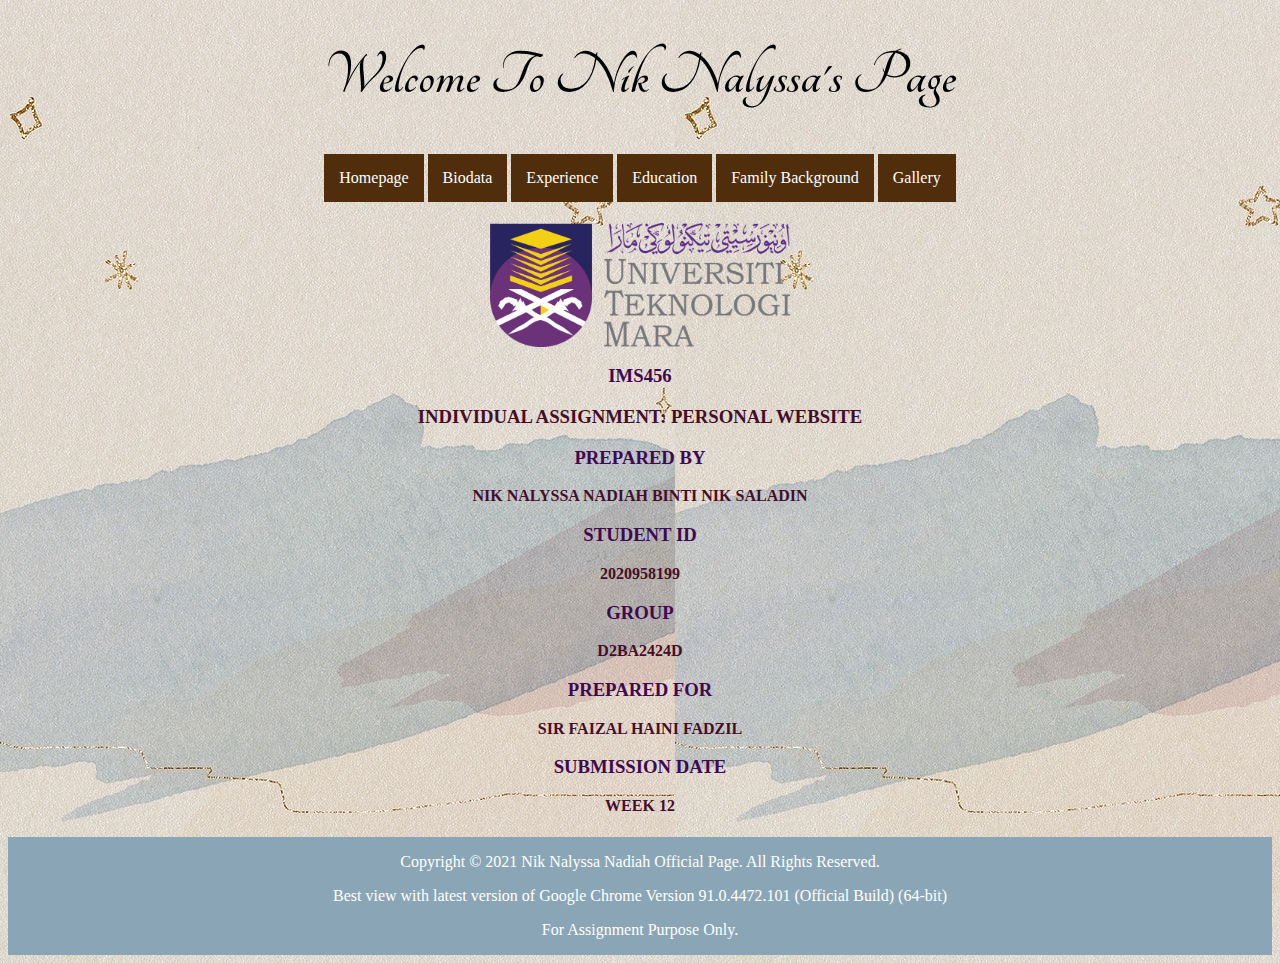
<file: index.html>
<!DOCTYPE html>
<html>
<head>
	<title>Homepage</title>
	<link rel="preconnect" href="https://fonts.gstatic.com">
	<link href="https://fonts.googleapis.com/css2?family=Tangerine:wght@700&display=swap" rel="stylesheet">
	
	<style>
		body{
			background-image: url('images/cute-background.jpg');
		}

	</style>
</head>
<body>

<div class="heading" align="center">
<b><h1 style= "font-family: 'Tangerine', cursive;">Welcome To Nik Nalyssa's Page</h1></b>
<link rel="stylesheet" href="css/style.css">
<style>
	.heading{
		font-size:xx-large;
	}

</style>
</div>
	
<div class="menu" align="center">
<a href="index.html">Homepage</a>
<a href="biodata.html">Biodata</a>
<a href="experience.html">Experience</a>
<a href="education.html">Education</a>
<a href="familybackground.html">Family Background</a>
<a href="gallery.html">Gallery</a>
</div>

<h1></h1>
<div class= "img" align="center">
<img src="images/uitm_logo.png"  alt="uitm-logo" style="width:300px" align="center">
</div>

<b><h3 style="color:#40094F;" align="center">IMS456</h3>
<h3 style="color:#450E28;" align="center">INDIVIDUAL ASSIGNMENT: PERSONAL WEBSITE</h3>
<h3 style="color:#40094F;" align="center">PREPARED BY</h3>
<p style="color:#450E28;" align="center">NIK NALYSSA NADIAH BINTI NIK SALADIN</p>
<h3 style="color:#40094F;" align="center">STUDENT ID</h3>
<p style="color:#450E28;" align="center">2020958199</p>
<h3 style="color:#40094F;" align="center">GROUP</h3>
<p style="color:#450E28;" align="center">D2BA2424D</p>
<h3 style="color:#40094F;" align="center">PREPARED FOR</h3>
<p style="color:#450E28;" align="center">SIR FAIZAL HAINI FADZIL</p>
<h3 style="color:#40094F;" align="center">SUBMISSION DATE</h3>
<p style="color:#450E28;" align="center">WEEK 12</p></b>



<h1></h1>
<h1></h1>
<div class="footer" align="center">

<footer>
   <p>Copyright © 2021 Nik Nalyssa Nadiah Official Page. All Rights Reserved.</p>
  <p>Best view with latest version of Google Chrome Version 91.0.4472.101 (Official Build) (64-bit)</p>
  <p>For Assignment Purpose Only.</p>
</footer>
</div>




	
</div>
</body>
</html>
</file>
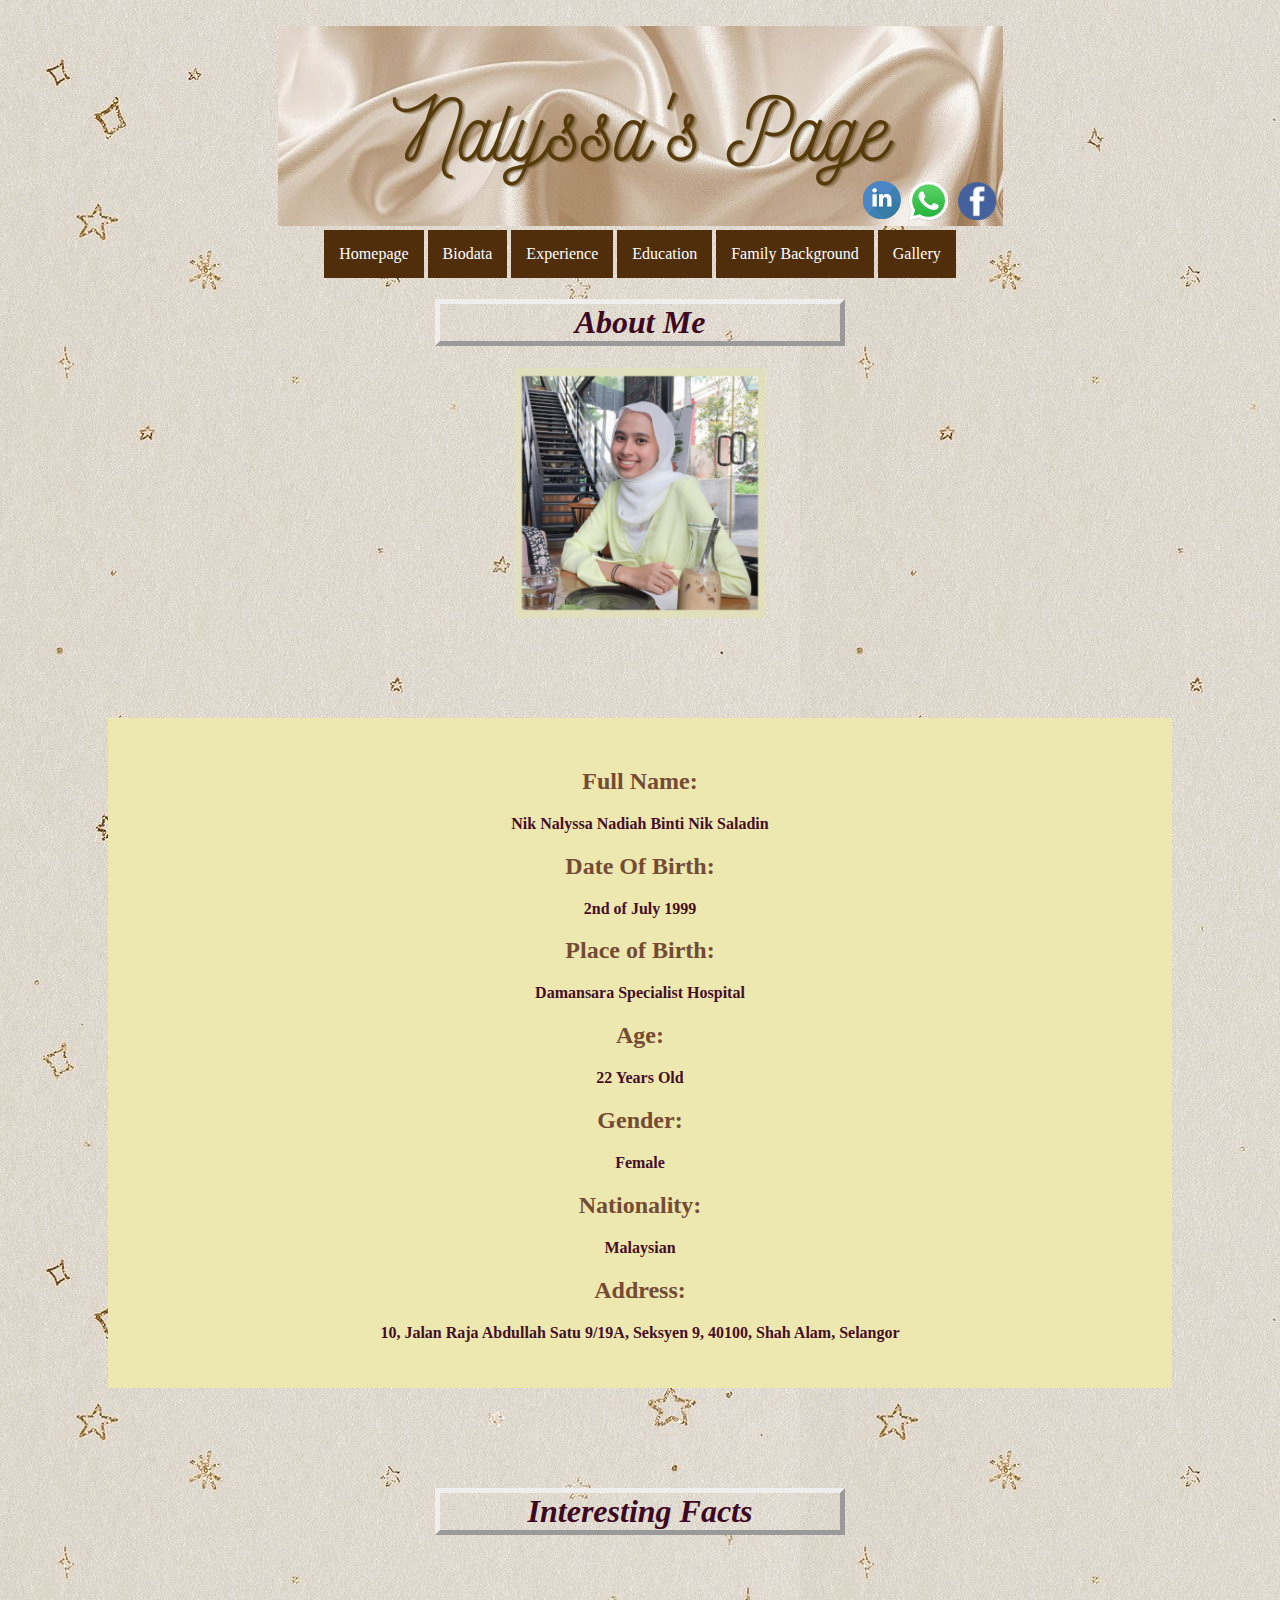
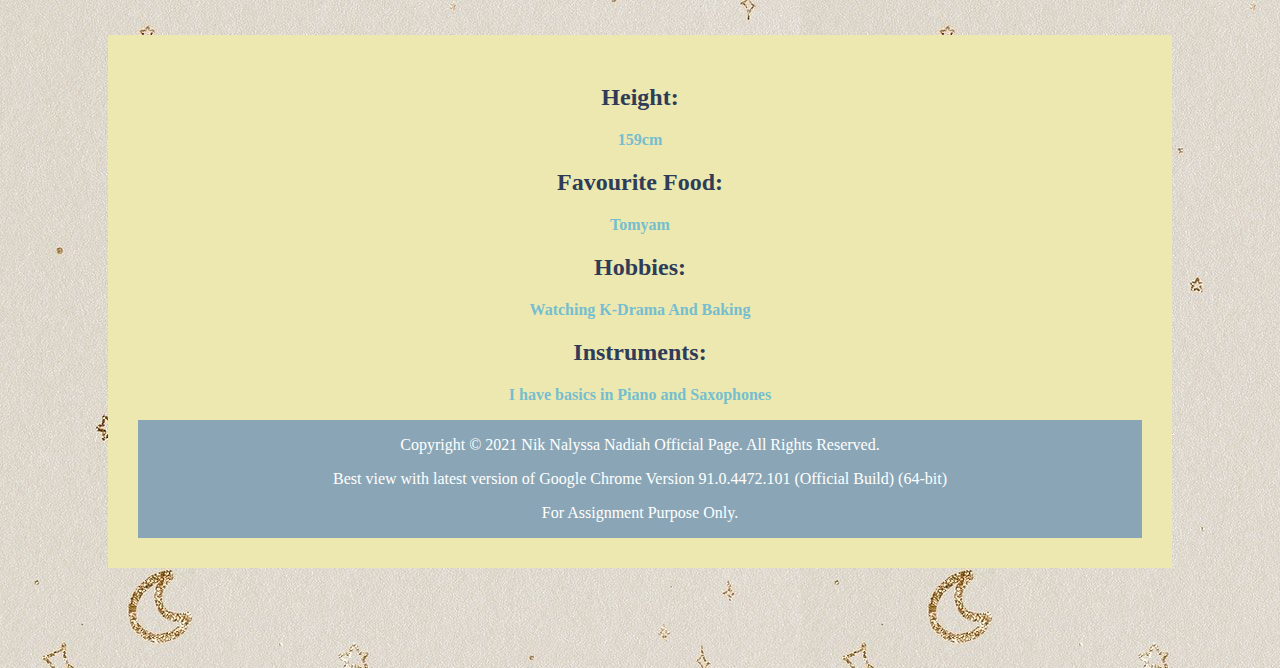
<file: biodata.html>
<!DOCTYPE html>
<html>
<head>
	<title>Biodata</title>
	<link rel="stylesheet" href="css/style.css">

<style>
		body{
			background-image: url('images/background-three.jpg');
		}

	</style>

</head>
<body>


<img><div class="heading" align="center"></img>
<img src="images/header-page.png" usemap="#image-map">

<map name="image-map">
    <area target="" alt="" title="" href="https://my.linkedin.com/in/nik-nalyssa-nadiah-nik-saladin-8773b6210" coords="604,174,18" shape="circle">
    <area target="" alt="" title="" href="https://wa.me/60173749090" coords="651,172,14" shape="circle">
    <area target="" alt="" title="" href="https://www.facebook.com/niknalyssa.nadiah/" coords="699,174,18" shape="circle">
</map>



<div class="menu" align="center">
<a href="index.html">Homepage</a>
<a href="biodata.html">Biodata</a>
<a href="experience.html">Experience</a>
<a href="education.html">Education</a>
<a href="familybackground.html">Family Background</a>
<a href="gallery.html">Gallery</a>

<style>
   h1.outset{
      border-style: outset;
      width: 400px;
      border-width: 5px;

    }
</style>
<em><h1 style="color: #3D0821" class="outset">About Me</h1></em>
<div class="menu" align="center">
<img src="images/self-portrait.png" alt="Self Portrait" width="250px" align="center">


<style>
.info {
  background-color: #EDE8AF;
  color: white;
  border: 2px #37350D;
  margin: 100px;
  padding: 30px;
}
</style>
</head>
<body>


<div class="info" align="center">
<b><h2 style="color:#744B34;">Full Name:</h2>
<p style="color:#450E28;">Nik Nalyssa Nadiah Binti Nik Saladin</p>
<h2 style="color:#744B34;">Date Of Birth:</h2>
<p style="color:#450E28;">2nd of July 1999</p>
<h2 style="color:#744B34;">Place of Birth:</h2>
<p style="color:#450E28;">Damansara Specialist Hospital</p>
<h2 style="color:#744B34;">Age:</h2>
<p style="color:#450E28;">22 Years Old</p>
<h2 style="color:#744B34;">Gender:</h2>
<p style="color:#450E28;">Female</p>
<h2 style="color:#744B34;">Nationality:</h2>
<p style="color:#450E28;">Malaysian</p>
<h2 style="color:#744B34;">Address:</h2>
<p style="color:#450E28;">10, Jalan Raja Abdullah Satu 9/19A, Seksyen 9, 40100, Shah Alam, Selangor</p></b>

</div>

<style>
   h1.outset{
      border-style: outset;
      width: 400px;
      border-width: 5px;

    }
</style>
<em><h1 style="color: #3D0821" class="outset">Interesting Facts</h1></em>
<div class="menu" align="center">

<div class="facts" align="center">
<b><h2 style="color:#2F3C58;">Height:</h2> 
<p style="color:#75BECF ;">159cm</p>
<h2 style="color:#2F3C58 ;">Favourite Food:</h2>
<p style="color:#75BECF;">Tomyam</p>
<h2 style="color:#2F3C58 ;">Hobbies:</h2>
<p style="color:#75BECF ;">Watching K-Drama And Baking</p>
<h2 style="color:#2F3C58 ;">Instruments:</h2>
<p style="color:#75BECF;">I have basics in Piano and Saxophones </p></b>

<head>
<style>
	.facts {
  background-color:#EDE8AF;
  color: white;
  border: 2px goldenrod;
  margin: 100px;
  padding: 30px;

	}
</style> 
</head>

<div class="footer" align="center">
<footer>
  <p>Copyright © 2021 Nik Nalyssa Nadiah Official Page. All Rights Reserved.</p>
  <p>Best view with latest version of Google Chrome Version 91.0.4472.101 (Official Build) (64-bit)</p>
  <p>For Assignment Purpose Only.</p>
</footer>
</div>









</body>
</html>
</file>
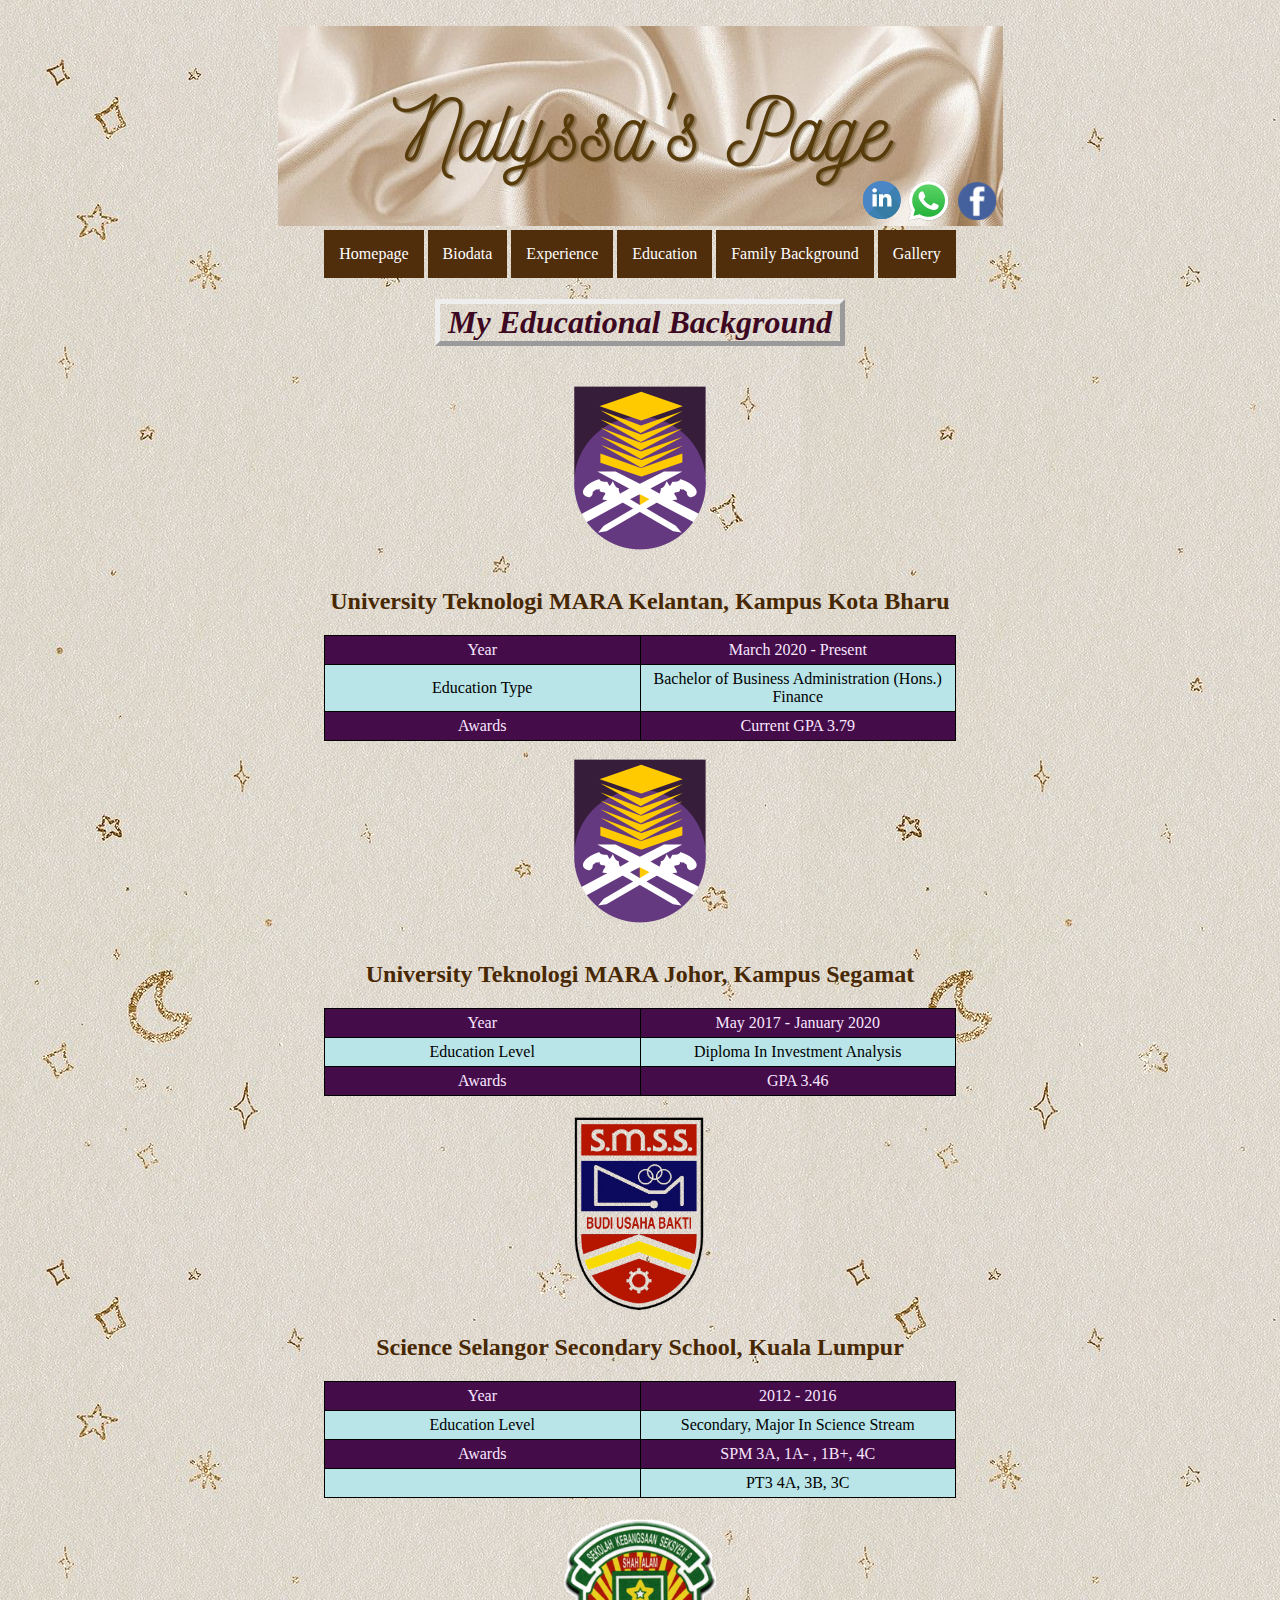
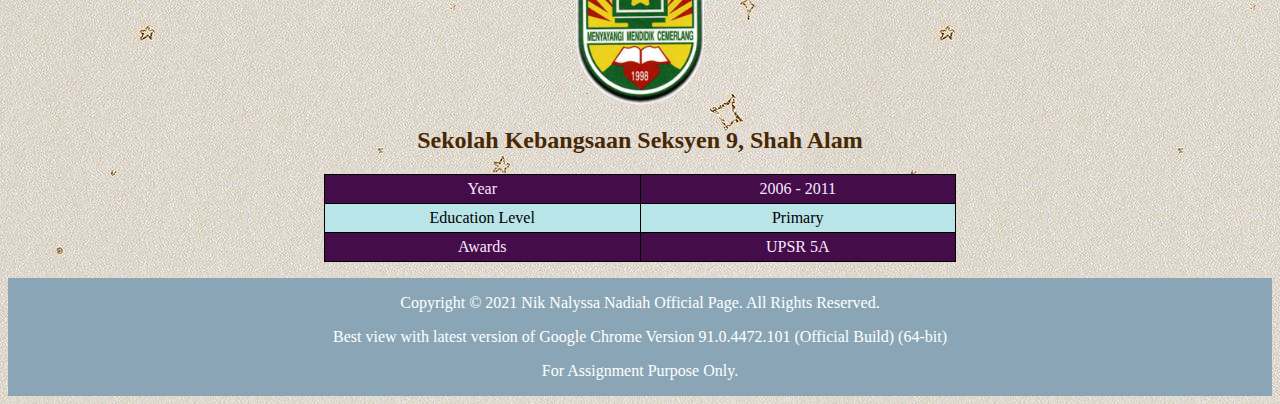
<file: education.html>
<!DOCTYPE html>
<html>
<head>
	<title>Education</title>
	<link rel="stylesheet" href="css/style.css">

<style>
		body{
			background-image: url('images/background-three.jpg');
		}

	</style>


</head>
<body>

<img><div class="heading" align="center"></img>
<img src="images/header-page.png" usemap="#image-map">

<map name="image-map">
    <area target="" alt="" title="" href="https://my.linkedin.com/in/nik-nalyssa-nadiah-nik-saladin-8773b6210" coords="604,174,18" shape="circle">
    <area target="" alt="" title="" href="https://wa.me/60173749090" coords="651,172,14" shape="circle">
    <area target="" alt="" title="" href="https://www.facebook.com/niknalyssa.nadiah/" coords="699,174,18" shape="circle">
</map>


<div class="menu" align="center">	
<a href="index.html">Homepage</a>
<a href="biodata.html">Biodata</a>
<a href="experience.html">Experience</a>
<a href="education.html">Education</a>
<a href="familybackground.html">Family Background</a>
<a href="gallery.html">Gallery</a>

<style>
   h1.outset{
      border-style: outset;
      width: 400px;
      border-width: 5px;

    }
</style>
<em><h1 style="color: #3D0821" class="outset">My Educational Background</h1></em>
<div class="menu" align="center">

<img src="images/uitm.png" alt="uitm-logo" align="center" style="width:200px;">

<h2 align="center" style="font-family: 'Merriweather', serif; color: #472803;">University Teknologi MARA Kelantan, Kampus Kota Bharu</h2>
<div align="center">

<table border="1px">
  <tr>
    <td>Year</td>
    <td>March 2020 - Present</td>
  </tr>
  <tr>
    <td>Education Type</td>
    <td>Bachelor of Business Administration (Hons.) Finance</td>
  </tr>
  <tr>
    <td>Awards</td>
    <td>Current GPA 3.79</td>
  </tr>

</table>
</div>


<img src="images/uitm.png" alt="UiTM Logo" align="center" style="width:200px;">


<h2 align="center" style="font-family: 'Merriweather', serif; color: #472803;">University Teknologi MARA Johor, Kampus Segamat</h2>
<div align="center">

<table border="1px">
  <tr>
    <td>Year</td>
    <td>May 2017 - January 2020</td>
  </tr>
  <tr>
    <td>Education Level</td>
    <td>Diploma In Investment Analysis</td>
  </tr>
  <tr>
    <td>Awards</td>
    <td>GPA 3.46</td>
  </tr>

</table>
</div>


<p></p>
<img src="images/smss-logo.png" alt="SMSS Logo" align="center" style="width:140px;">


<h2 align="center" style="font-family: 'Merriweather', serif; color:#472803;">Science Selangor Secondary School, Kuala Lumpur</h2>
<div align="center">

<table border="1px">
  <tr>
    <td>Year</td>
    <td>2012 - 2016</td>
  </tr>
  <tr>
    <td>Education Level</td>
    <td>Secondary, Major In Science Stream</td>
  </tr>
  <tr>
    <td>Awards</td>
    <td>SPM 3A, 1A- , 1B+, 4C</td>
  </tr>
  <tr>
    <td></td>
    <td>PT3 4A, 3B, 3C</td>
  </tr>

</table>
</div>


<p></p>
<img src="images/sks9-logo.gif" alt="SKS9 Logo" align="center" style="width:175px;">


<h2 align="center" style="font-family: 'Merriweather', serif; color: #472803;">Sekolah Kebangsaan Seksyen 9, Shah Alam</h2>
<div align="center">

<table border="1px">
  <tr>
    <td>Year</td>
    <td>2006 - 2011</td>
  </tr>
  <tr>
    <td>Education Level</td>
    <td>Primary</td>
  </tr>
  <tr>
    <td>Awards</td>
    <td>UPSR 5A</td>
  </tr>

</table>
</div>




<p></p>
<p></p>
<div class="footer" align="center">
<footer>
  <p>Copyright © 2021 Nik Nalyssa Nadiah Official Page. All Rights Reserved.</p>
  <p>Best view with latest version of Google Chrome Version 91.0.4472.101 (Official Build) (64-bit)</p>
  <p>For Assignment Purpose Only.</p>
</footer>
</div>




</body>
</html>
</file>
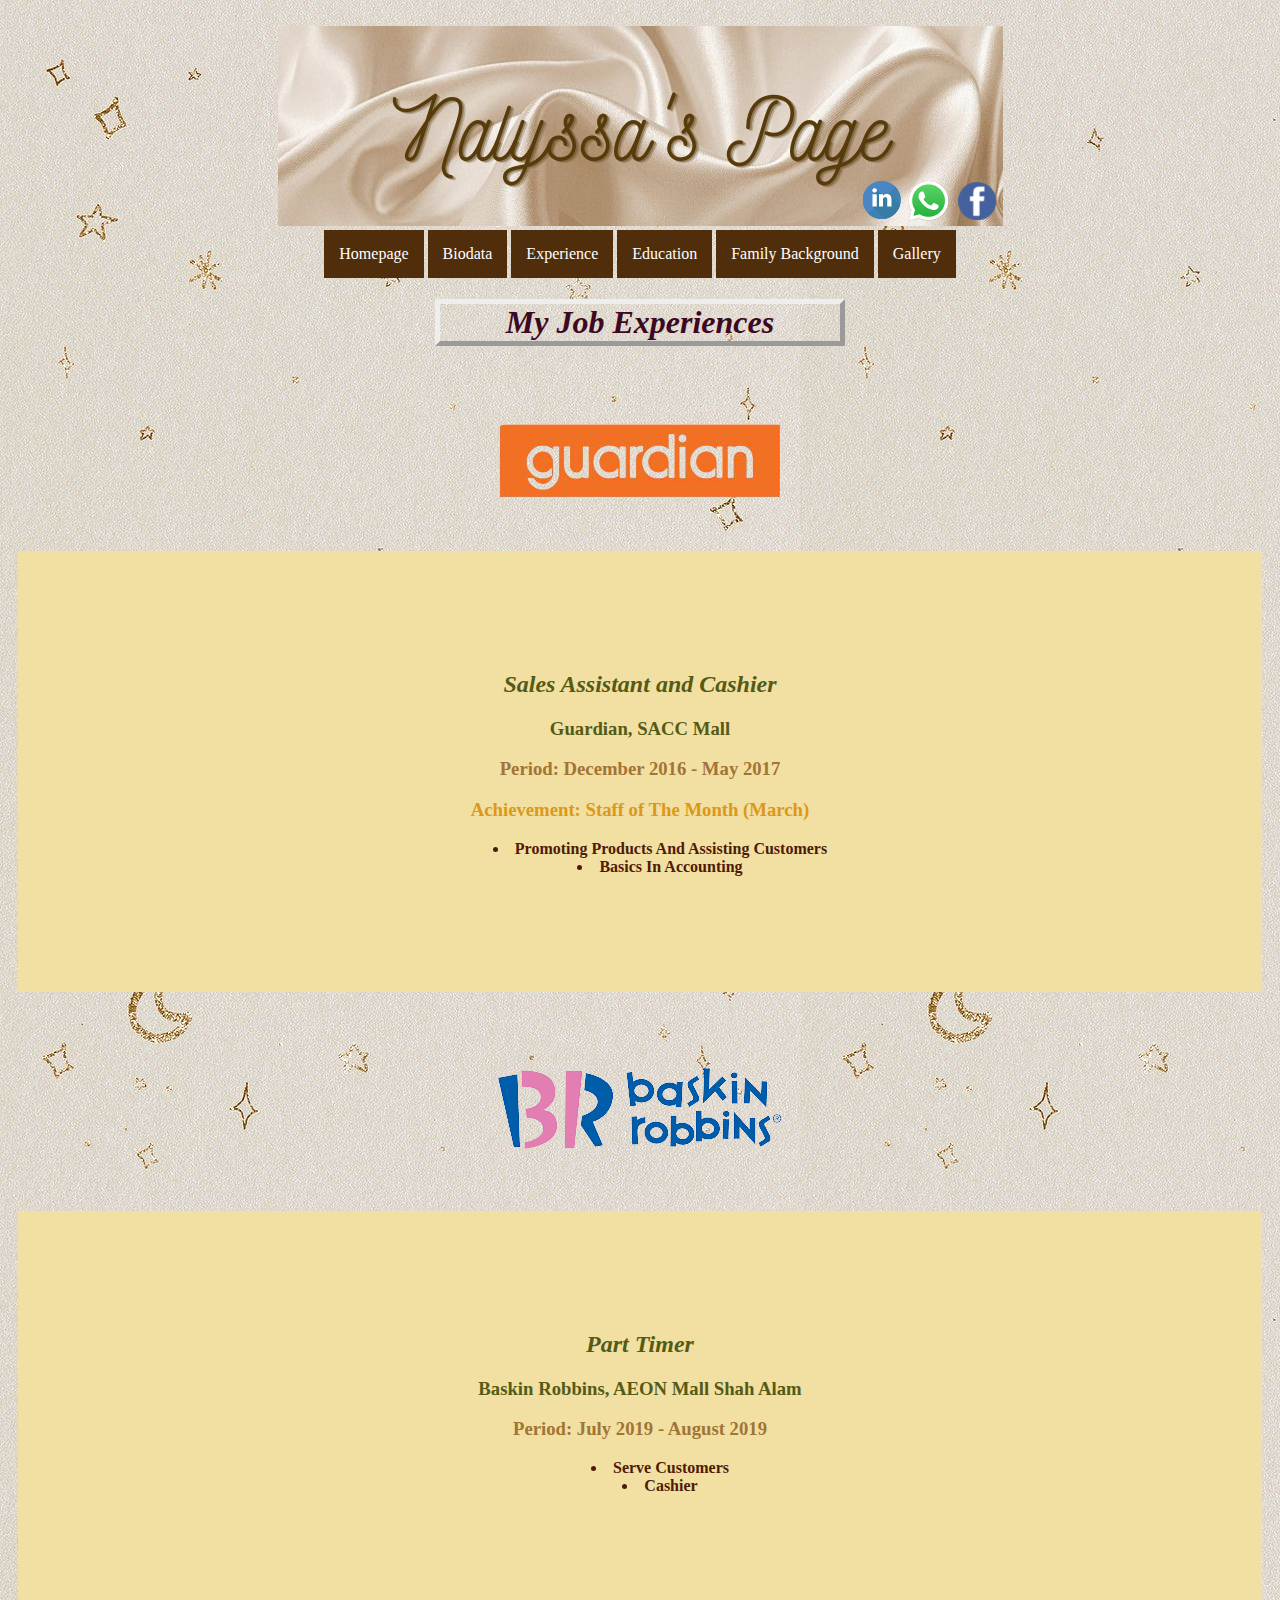
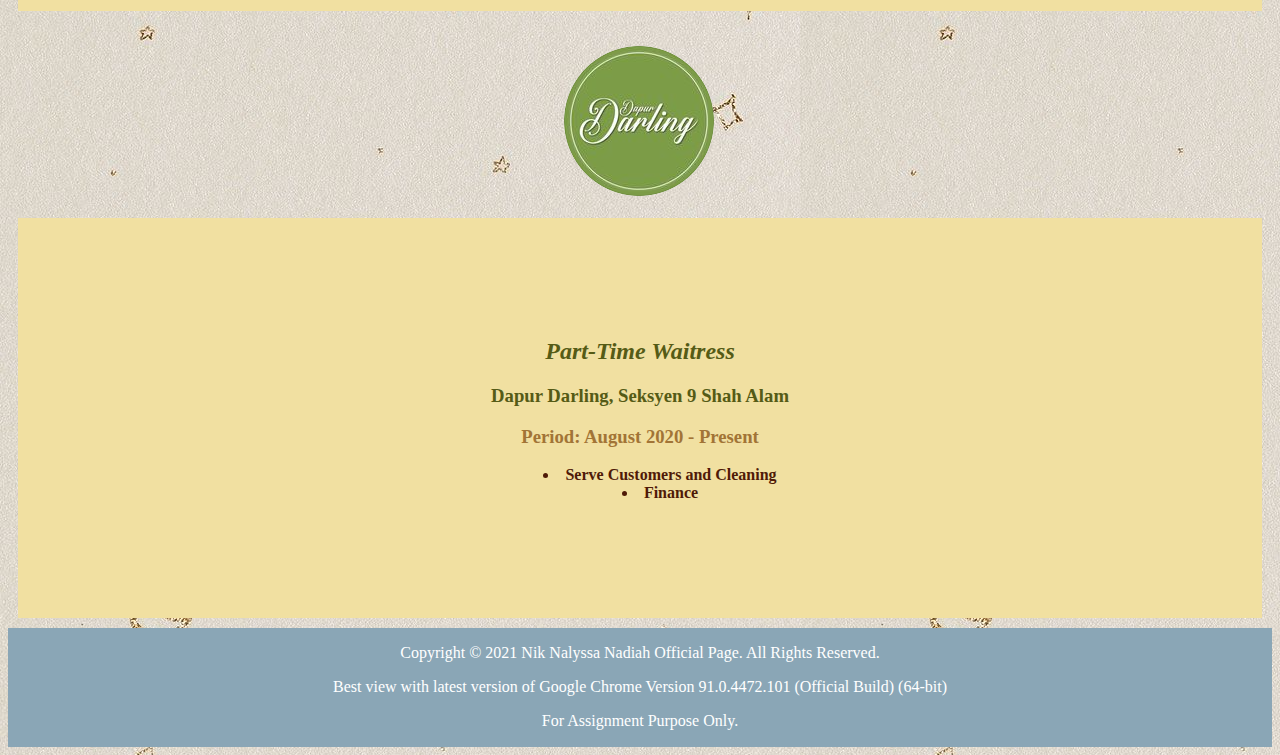
<file: experience.html>
<!DOCTYPE html>
<html>
<head>
	<title>Experience</title>
	<link rel="stylesheet" href="css/style.css">

<style>
		body{
			background-image: url('images/background-three.jpg');
		}

	</style>

</head>
<body>


<img><div class="heading" align="center"></img>
<img src="images/header-page.png" usemap="#image-map">

<map name="image-map">
    <area target="" alt="" title="" href="https://my.linkedin.com/in/nik-nalyssa-nadiah-nik-saladin-8773b6210" coords="604,174,18" shape="circle">
    <area target="" alt="" title="" href="https://wa.me/60173749090" coords="651,172,14" shape="circle">
    <area target="" alt="" title="" href="https://www.facebook.com/niknalyssa.nadiah/" coords="699,174,18" shape="circle">
</map>



<div class="menu" align="center">
<a href="index.html">Homepage</a>
<a href="biodata.html">Biodata</a>
<a href="experience.html">Experience</a>
<a href="education.html">Education</a>
<a href="familybackground.html">Family Background</a>
<a href="gallery.html">Gallery</a>

<style>
   h1.outset{
      border-style: outset;
      width: 400px;
      border-width: 5px;

    }
</style>
<em><h1 style="color: #3D0821" class="outset">My Job Experiences</h1></em>
<div class="menu" align="center">
</div>



<style>
.job {
  background-color: #F1E0A1;
  color: #555B16;
  border: 1px #37350D;
  margin: 10px;
  padding: 100px;
}
</style>
</head>
<body>

<img><div class="heading" align="center"></img>
<img src="images/guardian.png" alt="Guardian Logo">
<div class="job" align="center">
<b><em><h2>Sales Assistant and Cashier</h2></em>
   <h3>Guardian, SACC Mall</h3>
<h3 style="color: #A27436">Period: December 2016 - May 2017</h3>
<h3 style="color: #DC9818">Achievement: Staff of The Month (March)</h3>
<ul>
  <li style="color: #4F1A07;text-align: center; list-style:inside;">Promoting Products And Assisting Customers</li> 
  <li style="color: #4F1A07;text-align: center; list-style:inside;">Basics In Accounting</li>
</ul>
</b>
</div>


<img><div class="heading" align="center"></img>
<img src="images/baskin-robbins.png" alt="Baskiin Robbins Logo">
<div class="job">
<b><em><h2>Part Timer</h2></em>
   <h3>Baskin Robbins, AEON Mall Shah Alam</h3>
<h3 style="color: #A27436">Period: July 2019 - August 2019</h3>

<ul>
  <li style="color: #4F1A07; text-align: center; list-style:inside;">Serve Customers</li> 
  <li style="color: #4F1A07;text-align: center; list-style:inside;">Cashier</li>
</ul>
</b>
</div>


<img><div class="heading" align="center"></img>
<img src="images/dapur-darling.png" alt="Dapur Darling Logo">
<div class="job">
<b><em><h2>Part-Time Waitress</h2></em>
   <h3>Dapur Darling, Seksyen 9 Shah Alam</h3>
<h3 style="color: #A27436;">Period: August 2020 - Present</h3>

<ul>
  <li style="color: #4F1A07; text-align: center; list-style:inside;">Serve Customers and Cleaning</li> 
  <li style="color: #4F1A07; text-align: center; list-style: inside;">Finance </li>
</ul>
</b>


</div>











<div class="footer" align="center">
<footer>
  <p>Copyright © 2021 Nik Nalyssa Nadiah Official Page. All Rights Reserved.</p>
  <p>Best view with latest version of Google Chrome Version 91.0.4472.101 (Official Build) (64-bit)</p>
  <p>For Assignment Purpose Only.</p>
</footer>
</div>





</body>
</html>
</file>
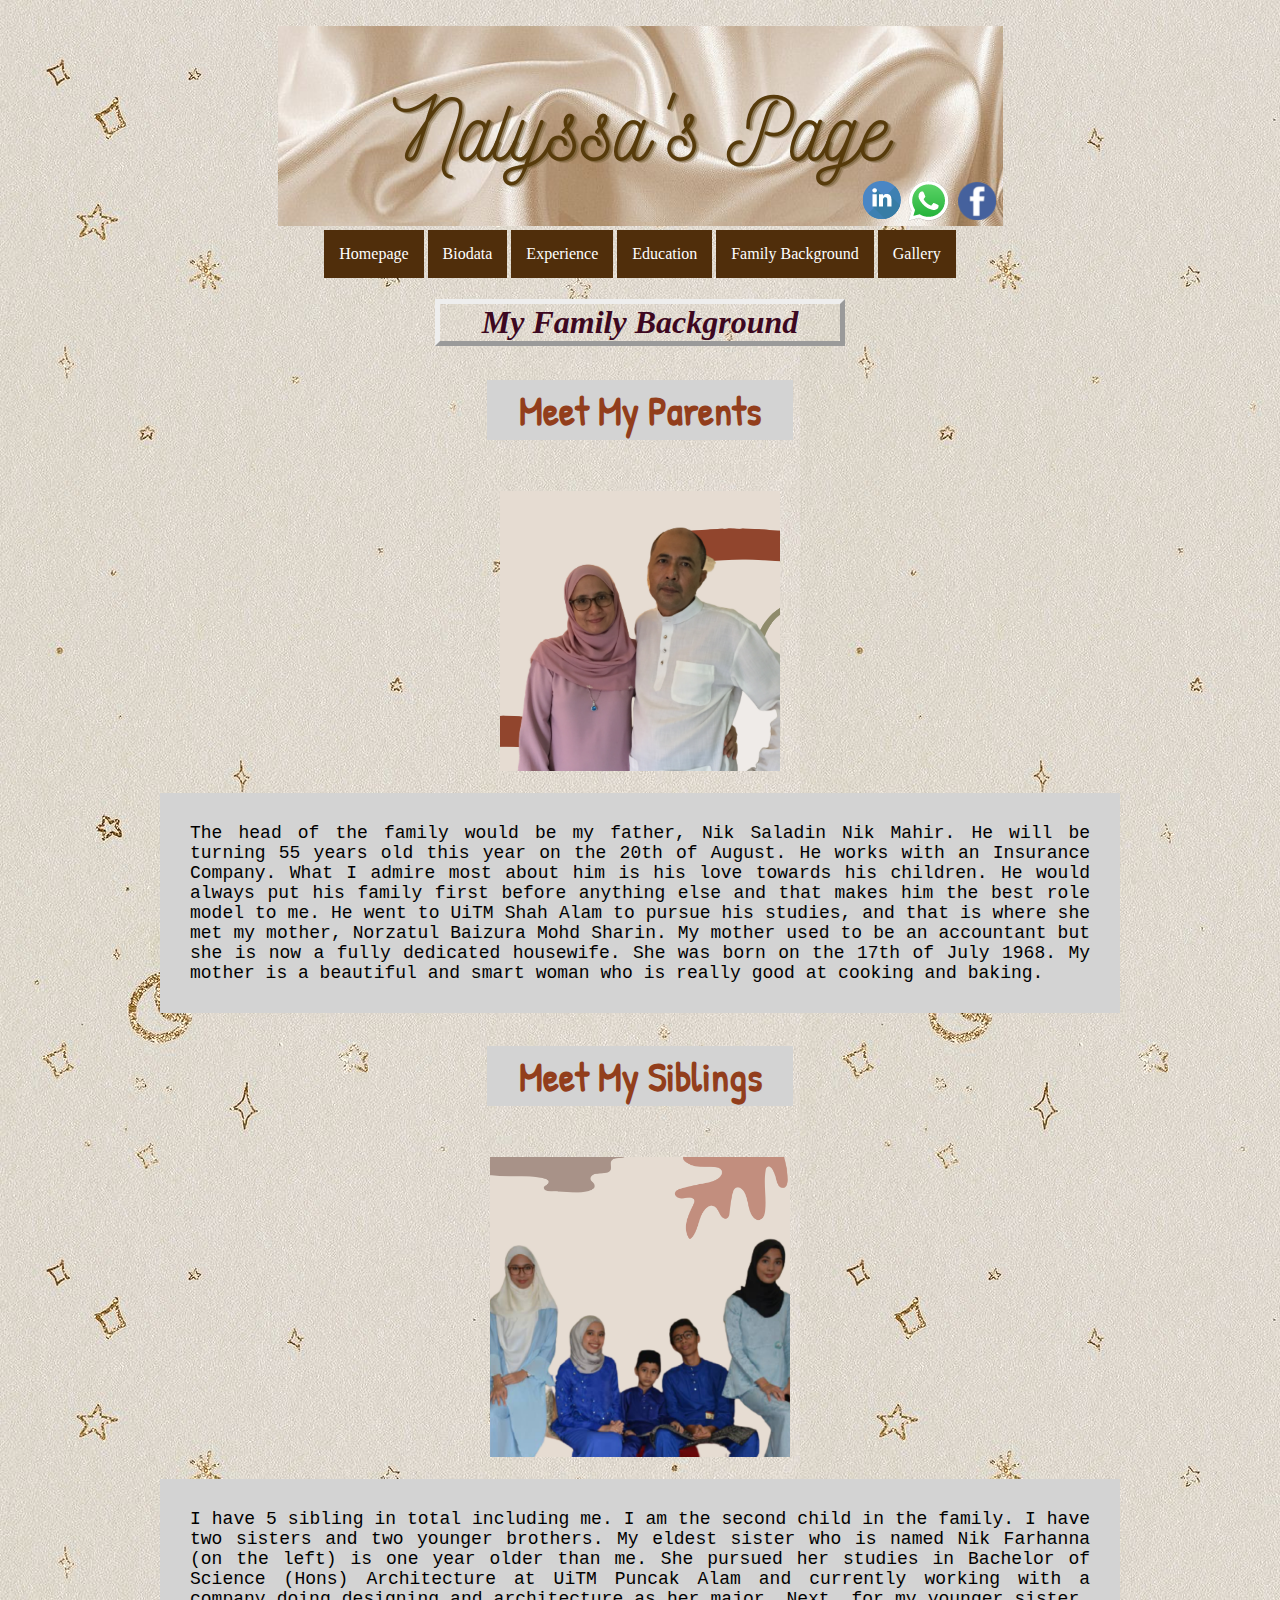
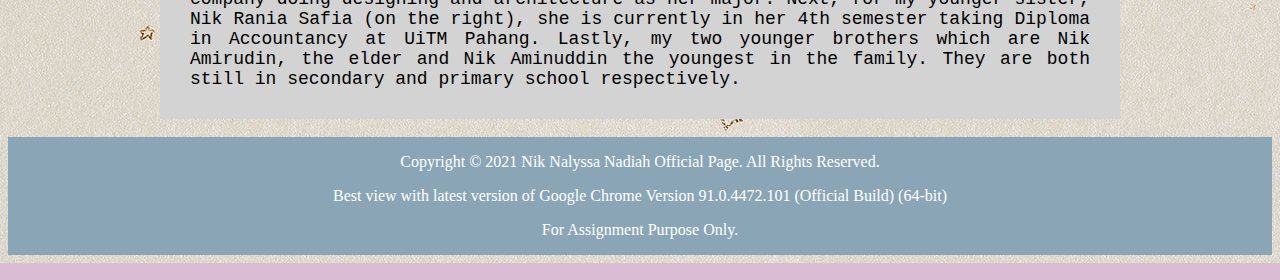
<file: familybackground.html>
<!DOCTYPE html>
<html>
<head>
	<title>Family Background</title>
   <link rel="preconnect" href="https://fonts.gstatic.com">
   <link href="https://fonts.googleapis.com/css2?family=Patrick+Hand&display=swap" rel="stylesheet">


<style>
		body{
			background-image: url('images/background-three.jpg');
		}
	</style>

</head>
<body>

<img><div class="heading" align="center"></img>
<img src="images/header-page.png" usemap="#image-map">

<map name="image-map">
    <area target="" alt="" title="" href="https://my.linkedin.com/in/nik-nalyssa-nadiah-nik-saladin-8773b6210" coords="604,174,18" shape="circle">
    <area target="" alt="" title="" href="https://wa.me/60173749090" coords="651,172,14" shape="circle">
    <area target="" alt="" title="" href="https://www.facebook.com/niknalyssa.nadiah/" coords="699,174,18" shape="circle">
</map>


<div class="menu" align="center">	
<a href="index.html">Homepage</a>
<a href="biodata.html">Biodata</a>
<a href="experience.html">Experience</a>
<a href="education.html">Education</a>
<a href="familybackground.html">Family Background</a>
<a href="gallery.html">Gallery</a>



<style>
   h1.outset{
      border-style: outset;
      width: 400px;
      border-width: 5px;

    }
</style>

<em><h1 style="color: #3D0821" class="outset">My Family Background</h1></em>
<div class="menu" align="center">
</div>


<b><h2 style="color:#923E1C; font-family: 'Patrick Hand', cursive; font-size: 40px; background-color:lightgrey; padding:3px; width: 300px;">Meet My Parents</h2></b>
<div class="menu" align="center">
<link rel="stylesheet" href="css/style.css">
</div>

<img><div align="center"></img>
<img src="images/parents.png"  alt="My Parents" style="width: 280px;">
<p style="font-size: 18px; text-align: justify; font-family: 'Inconsolata', monospace; background-color:lightgrey; padding:30px; width: 900px;">The head of the family would be my father, Nik Saladin Nik Mahir. He will be turning 55 years old this year on the 20th of August. He works with an Insurance Company. What I admire most about him is his love towards his children. He would always put his family first before anything else and that makes him the best role model to me. He went to UiTM Shah Alam to pursue his studies, and that is where she met my mother, Norzatul Baizura Mohd Sharin. My mother used to be an accountant but she is now a fully dedicated housewife. She was born on the 17th of July 1968. My mother is a beautiful and smart woman who is really good at cooking and baking. </p>




<b><h2 style="color:#923E1C; font-family: 'Patrick Hand', cursive; font-size: 40px; background-color:lightgrey; padding:3px; width: 300px;">Meet My Siblings</h2></b>
<div class="menu" align="center">
<link rel="stylesheet" href="css/style.css">
</div>

<img><div align="center"></img>
<img src="images/siblings.png" alt="My Siblings"  style="width: 300px;">

<p style="font-size: 18px; text-align: justify; font-family: 'Inconsolata', monospace; background-color:lightgrey; padding:30px; width: 900px;">I have 5 sibling in total including me. I am the second child in the family. I have two sisters and two younger brothers. My eldest sister who is named Nik Farhanna (on the left) is one year older than me. She pursued her studies in Bachelor of Science (Hons) Architecture at UiTM Puncak Alam and currently working with a company doing designing and architecture as her major. Next, for my younger sister, Nik Rania Safia (on the right), she is currently in her 4th semester taking Diploma in Accountancy at UiTM Pahang. Lastly, my two younger brothers which are Nik Amirudin, the elder and Nik Aminuddin the youngest in the family. They are both still in secondary and primary school respectively.</p>
















<div class="footer" align="center">
<footer>
  <p>Copyright © 2021 Nik Nalyssa Nadiah Official Page. All Rights Reserved.</p>
  <p>Best view with latest version of Google Chrome Version 91.0.4472.101 (Official Build) (64-bit)</p>
  <p>For Assignment Purpose Only.</p>
</footer>
</div>









</body>
</html>
</file>
<file: css/style.css>
body
{
	background-color: #DABCD5;
	font-size: medium;
}

a:link, a:visited
	{
		background-color: #502E0B;
		padding: 15px;
		text-align: center;
        color: white;
		text-decoration: none;
		font-family: verdana;
		display: inline-block;
	}

a:hover
	{
		background-color: #8AAAB6;
		color: #34044D;
		font-family: Bebas Neue;
	}

a:active
	{
		color: white;
		background-color: #9A86A0;
		text-decoration: none;
	}

table, tr, td, th
	{
		border: 1px solid black;
		border-collapse: collapse; 
		padding: 5px;
		width: 50%;
		text-align: center;
	}

tr:nth-child(even)
	{
		background-color: #B9E5E9;
	}

tr:nth-child(odd)
	{
		background-color: #440D4A;
		color: #f9e6ff;
	}

th
	{
		background-color: #b30059;
	}

tr:hover
	{
		background-color: #23C8B9;
	}

{
  box-sizing: border-box;
}
.column {
  float: left;
  width: 50%;
  padding: 5px;
}

.row::after {
  content: "";
  clear: both;
  display: table;
}



	.footer {
  background-color:#8AA6B6;
  color: white;
  border: 0px #8AA6B6;
  margin: 0.1px;
  padding: 0.1px;
}

{
  font-family: 'Patrick Hand', cursive;;
}
</file>
